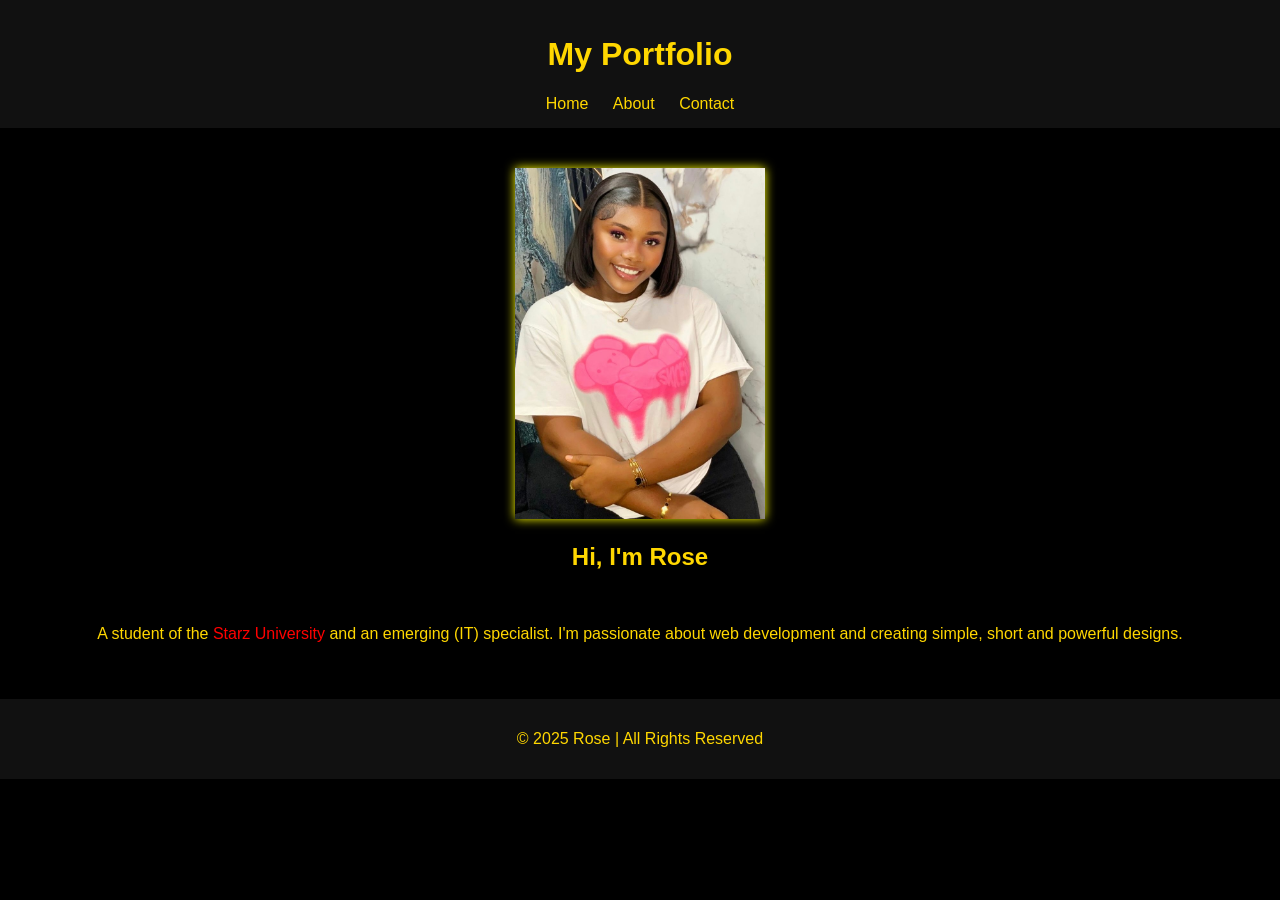
<file: index.html>
<!DOCTYPE html>
<html lang="en">
<head>
  <meta charset="UTF-8">
  <meta name="viewport" content="width=device-width, initial-scale=1.0">
  <title>My Portfolio</title>
  <link rel="stylesheet" href="style.css">
</head>
<body>
  <header>
    <h1>My Portfolio</h1>
    <nav>
      <a href="index.html">Home</a>
      <a href="About.html">About</a>
      <a href="Contact.html">Contact</a>
    </nav>
  </header>

  <section class="home">
    <img src="Rose.JPG" id="profilePhoto">
    <h2>Hi, I'm Rose</h2><br>
    <p>A student of the <span>Starz University</span> and an emerging (IT) specialist.
      I'm passionate about web development and
       creating simple, short and powerful designs.</p>
  </section>

  <div id="aboutModal" class="modal">
    <div class="modal-content">
      <span class="close">&times;</span>
      <h2>About Me</h2>
      <p>I’m a creative developer focused on building responsive and user-friendly websites.</p>
    </div>
  </div>

  <footer>
    <p>© 2025 Rose | All Rights Reserved</p>
  </footer>

  <script src="script.js"></script>
</body>
</html>
</file>
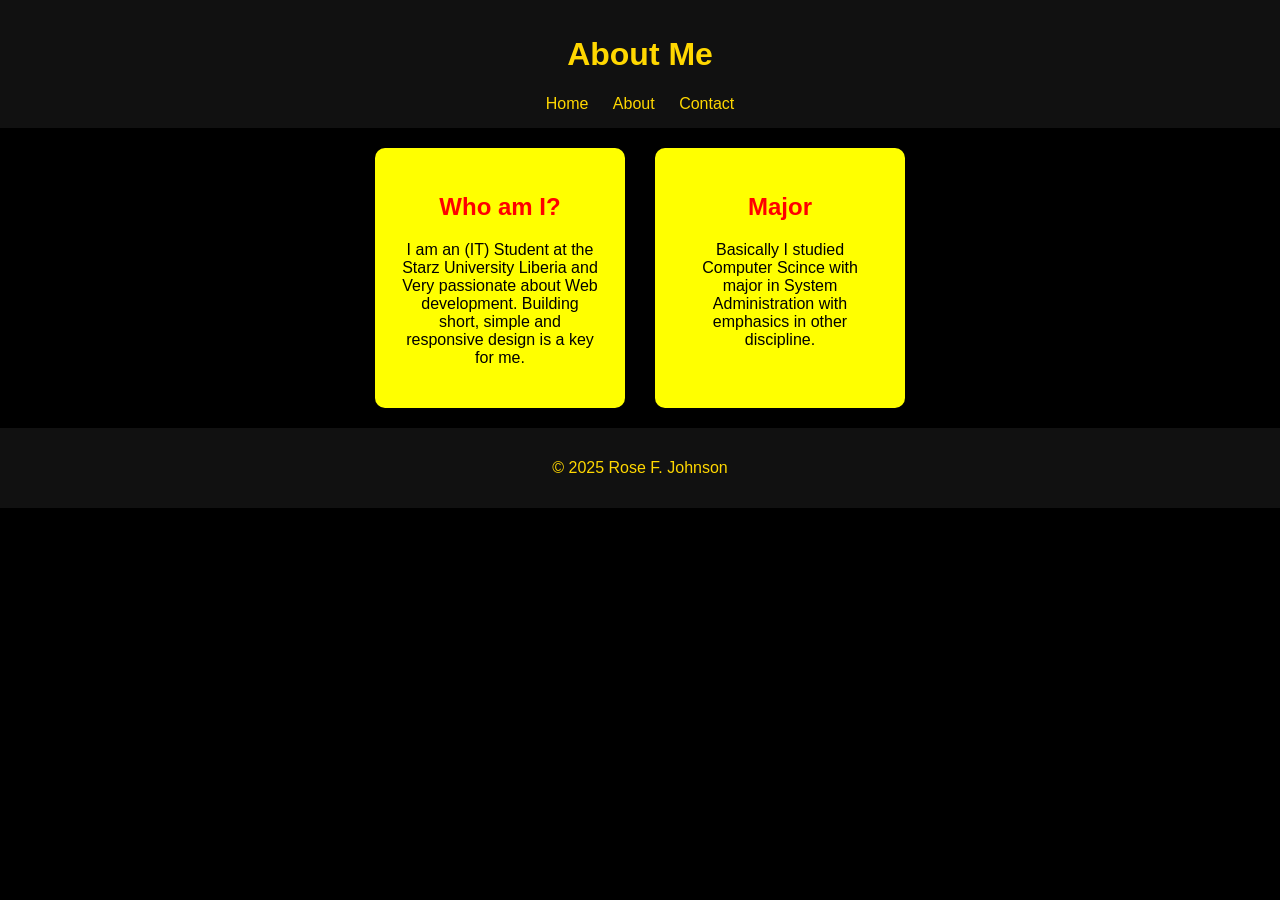
<file: About.html>
<!DOCTYPE html>
<html lang="en">
<head>
  <meta charset="UTF-8">
  <meta name="viewport" content="width=device-width, initial-scale=1.0">
  <title>About Me</title>
  <link rel="stylesheet" href="style.css">
</head>
<body>
  <header>
    <h1>About Me</h1>
    <nav>
      <a href="index.html">Home</a>
      <a href="About.html">About</a>
      <a href="Contact.html">Contact</a>
    </nav>
  </header>

  <main class="about">
    <div class="about-container">
      <div class="Service-box">
        <h2><span>Who am I?</span></h2>
        <p>I am an (IT) Student at the Starz University Liberia and Very
          passionate about Web development. Building short, simple and responsive design is a key for me.
        </p>
      </div>
      <div class="Service-box">
        <h2><span>Major</span></h2>
        <p>Basically I studied Computer Scince with major in System Administration with emphasics in other discipline.</p>
      </div>
    </div>
  </main>



  <footer>
    <p>© 2025 Rose F. Johnson</p>
  </footer>
</body>
</html>
</file>
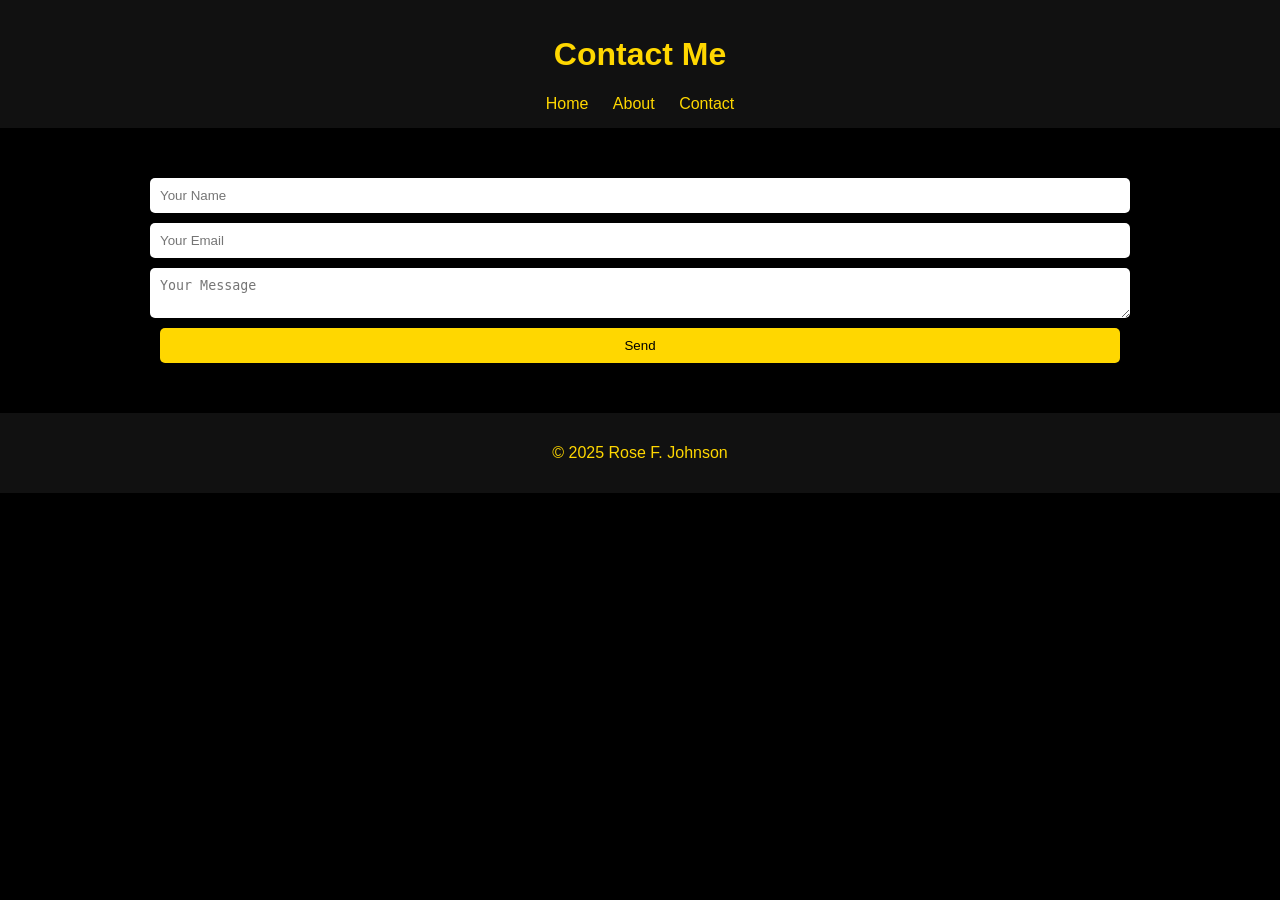
<file: Contact.html>
<!DOCTYPE html>
<html lang="en">
<head>
  <meta charset="UTF-8">
  <meta name="viewport" content="width=device-width, initial-scale=1.0">
  <title>Contact</title>
  <link rel="stylesheet" href="style.css">
</head>
<body>
  <header>
    <h1>Contact Me</h1>
    <nav>
      <a href="index.html">Home</a>
      <a href="About.html">About</a>
      <a href="Contact.html">Contact</a>
    </nav>
  </header>

  <section class="contact">
    <form id="contactForm">
      <input type="text" placeholder="Your Name" required>
      <input type="email" placeholder="Your Email" required>
      <textarea placeholder="Your Message" required></textarea>
      <button type="submit">Send</button>
    </form>
  </section>

  <div id="confirmModal" class="modal">
    <div class="modal-content">
      <p>Are you sure you want to submit this form?</p>
      <button id="confirmYes">Yes</button>
      <button id="confirmNo">No</button>
    </div>
  </div>

  <footer>
    <p>© 2025 Rose F. Johnson</p>
  </footer>

  <script src="script.js"></script>
</body>
</html>
</file>
<file: style.css>
body { 
  font-family: Arial, sans-serif; 
  margin: 0; 
  background: #000; 
  color: #ffd700; 
}

header { 
  text-align: center; 
  padding: 15px; 
  background: #111; 
}
nav a { 
  color: #ffd700; 
  margin: 0 10px; 
  text-decoration: none; 
}

nav a:hover { 
  text-shadow: 0 0 5px yellow; 
}
section { 
  text-align: center; 
  padding: 40px; }

img { 
  border-radius: px; 
  width: 250px; 
  cursor: pointer; 
  box-shadow: 0 0 10px yellow; 
}

.modal { 
  display: none; 
  position: fixed; 
  inset: 0; 
  background: rgba(0,0,0,0.8); 
  justify-content: center; 
  align-items: center; 
}

.modal-content { 
  background: #111; 
  padding: 20px; 
  border-radius: 10px; 
  box-shadow: 0 0 10px #ffd700; 
}

.close { 
  float: right; 
  cursor: pointer; 
  color: #ffd700; 
}

footer {
  text-align: center; 
  padding: 15px; 
  background: #111; 
}

input { 
  display: block; 
  width: 80%; 
  margin: 10px auto; 
  padding: 10px; 
  border: none; 
  border-radius: 5px; 
}

textarea {
  display: block; 
  width: 80%; 
  margin: 10px auto; 
  padding: 10px; 
  border: none; 
  border-radius: 5px; 
}

button {
    display: block; 
  width: 80%; 
  margin: 10px auto; 
  padding: 10px; 
  border: none; 
  border-radius: 5px;
}


button { 
  background: #ffd700;
  color: #000;
  cursor: pointer;
}

button:hover { 
  background: #ffea00; 
}

@media (max-width: 600px) {
  img { width: 100px; }
  section { padding: 20px; }
}

span{
  color: red;
}

.about-container{
  display: flex;
  justify-content: center;
  flex-wrap: wrap;
  gap: 30px;
}

.Service-box{
  background: yellow;
  padding: 25px;
  border-radius: 10px;
  width: 200px;
  transition: 0.3s;
  text-align: center;
  color: black;
  margin: 20px 0 20px 0;
}

.Service-box:hover{
  background: white;
}
</file>
